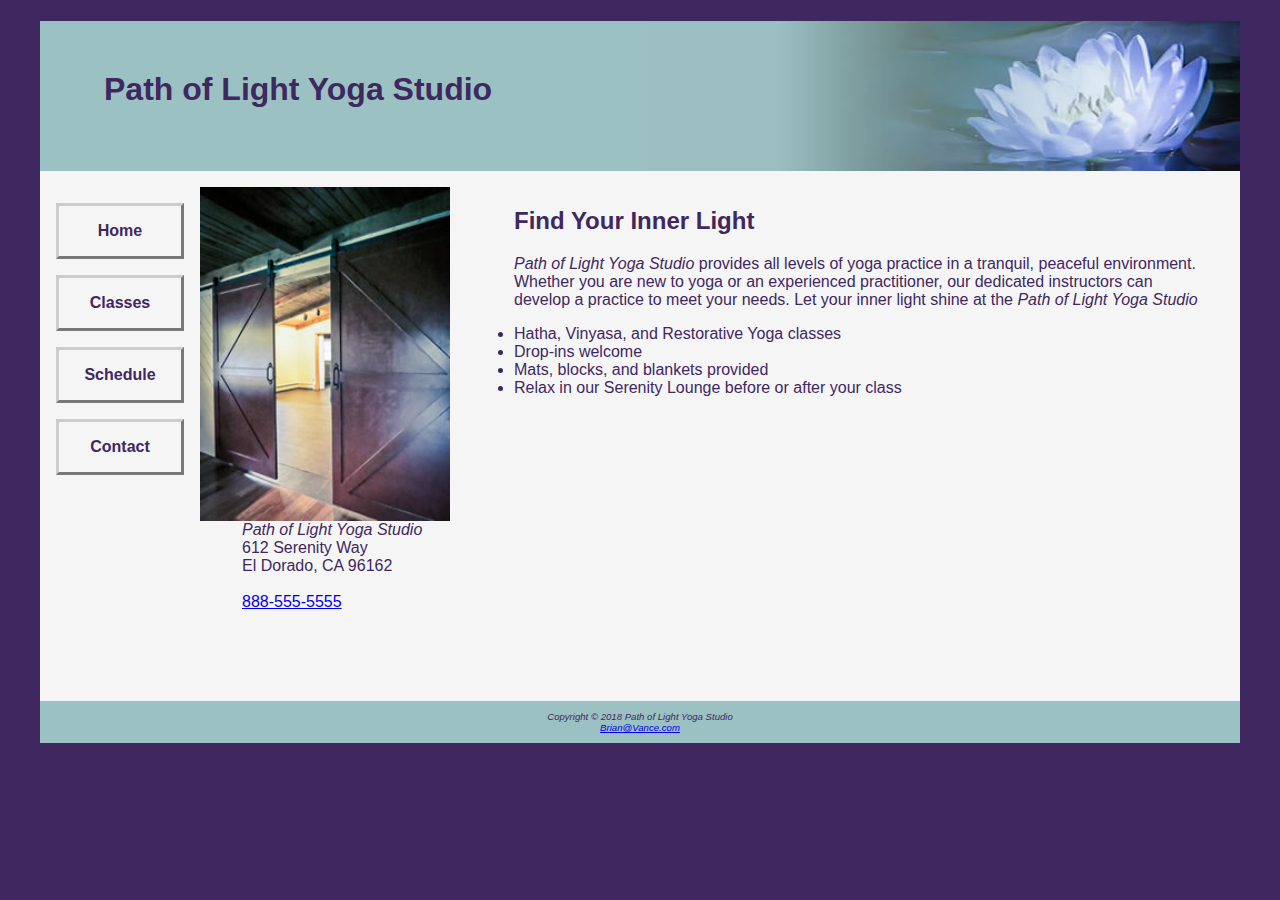
<file: Chapter9/index.html>
<!--Brian Vance 2311350-->
<!DOCTYPE html>
<html lang="en">

<head>
<title>Path of Light Yoga Studio</title>
<meta charset="utf-8">
<meta name="viewport"
content="width=device-width, initial-scale=1.0">
<link rel="stylesheet" href="yoga.css">
</head>

<body>
<div id="wrapper">

<header>
<h1>Path of Light Yoga Studio</h1>
</header>

<nav>
<ul>
	<li><a href="index.html">Home</a></li>
	<li><a href="Classes.html">Classes</a></li>
	<li><a href="schedule.html">Schedule</a></li>
	<li><a href="contact.html">Contact</a></li>
</ul>
</nav>

<img class="floatleft" src="yogadoor2.jpg" alt="yogadoor" height="350" width="250">
<main>
<h2>Find Your Inner Light</h2>
<p><span class="studio">Path of Light Yoga Studio</span> provides all levels of yoga practice in a tranquil, peaceful environment. 
Whether you are new to yoga or an experienced practitioner, our dedicated instructors can develop a practice to meet your needs.
 Let your inner light shine at the <span class="studio">Path of Light Yoga Studio</span></p>
<ul>
	<li>Hatha, Vinyasa, and Restorative Yoga classes</li>
	<li>Drop-ins welcome</li>
	<li>Mats, blocks, and blankets provided</li>
	<li>Relax in our Serenity Lounge before or after your class</li>
</ul>
<div class="clear">
<span class="studio">Path of Light Yoga Studio</span><br>
612 Serenity Way<br>
El Dorado, CA 96162<br>
<br>
<a id="mobile" href="tel:888-555-5555">888-555-5555</a>
<span id="desktop">888-555-5555</span>
</div>
</main>
<br>
<br>
<br>
<br>
<br>
<footer>
Copyright &copy; 2018 Path of Light Yoga Studio<br>
<a href="Brian@Vance.com">Brian@Vance.com</a>
</footer>
</div>
</body>
</html>
</file>
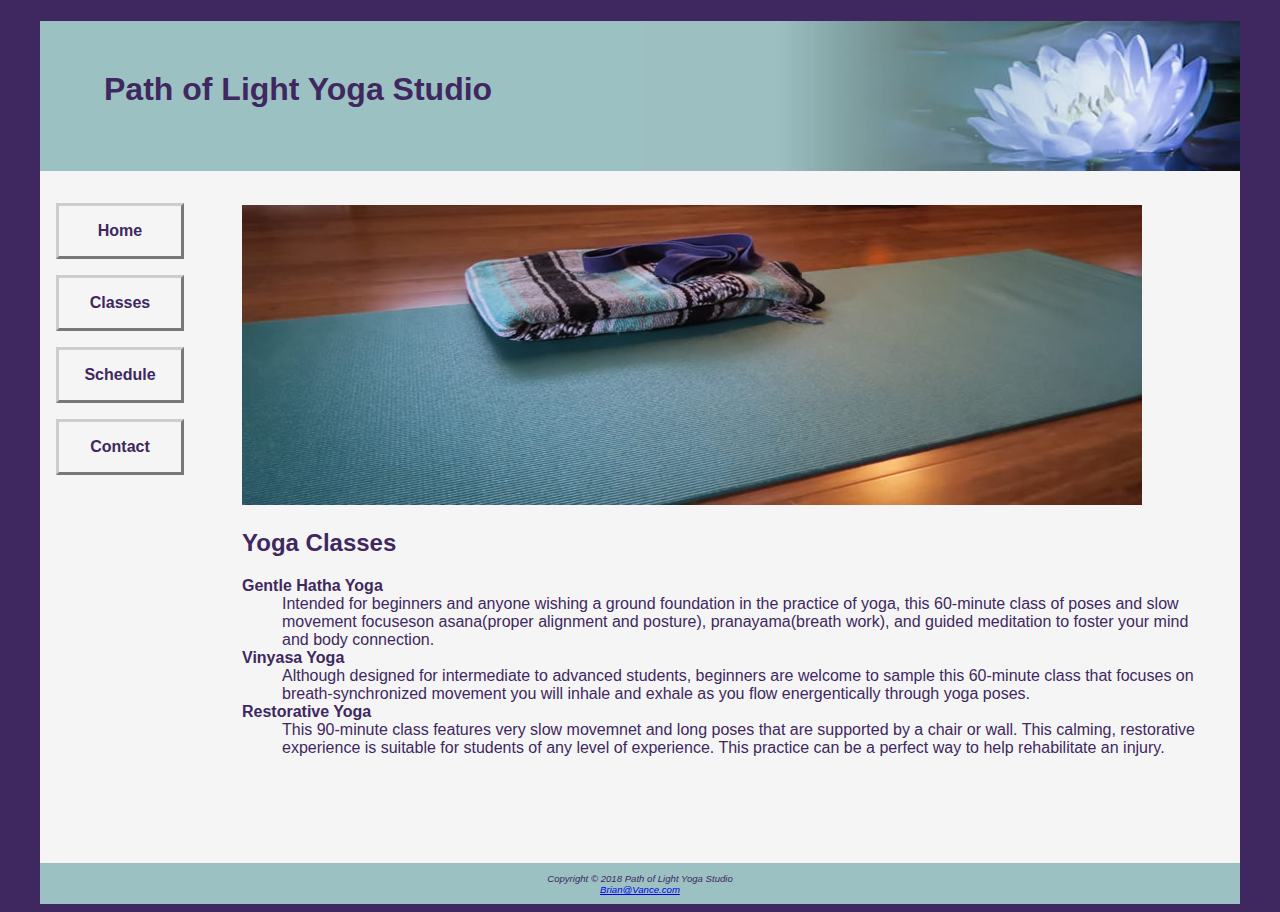
<file: Chapter9/classes.html>
<!--Brian Vance 2311350-->

<!DOCTYPE html>
<html lang="en">

<head>
<title>Path of Light Yoga Studio :: Classes</title>
<meta charset="utf-8">
<meta name="viewport"
content="width=device-width, initial-scale=1.0">
<link rel="stylesheet" href="yoga.css">
</head>

<body>
<div id="wrapper">
<header>
<h1>Path of Light Yoga Studio</h1>
</header>

<nav>
<ul>
	<li><a href="index.html">Home</a></li>
	<li><a href="Classes.html">Classes</a></li>
	<li><a href="schedule.html">Schedule</a></li>
	<li><a href="contact.html">Contact</a></li>
</ul>
</nav>
<br>

<main>
<div id="hero">
<img src="yogamat2.jpg" alt="yogamat">
</div>
<h2>Yoga Classes</h2>
<dl>
	<dt><strong>Gentle Hatha Yoga</strong></dt>
	<dd>Intended for beginners and anyone wishing a ground foundation in the practice of yoga, this 60-minute class of poses and slow movement focuseson asana(proper alignment and posture), pranayama(breath work), and guided meditation to foster your mind and body connection.<dd>
	<dt><strong>Vinyasa Yoga</strong><dt>
	<dd>Although designed for intermediate to advanced students, beginners are welcome to sample this 60-minute class that focuses on breath-synchronized movement you will inhale and exhale as you flow energentically through yoga poses.<dd>
	<dt><strong>Restorative Yoga</strong><dt>
	<dd>This 90-minute class features very slow movemnet and long poses that are supported by a chair or wall. This calming, restorative experience is suitable for students of any level of experience. This practice can be a perfect way to help rehabilitate an injury.<dd>
</dl>
<br>
<br>
<br>
<br>
<br>
</main>

<footer>
Copyright &copy; 2018 <span class="studio">Path of Light Yoga Studio</span>
<br>
<a href="Brian@Vance.com">Brian@Vance.com</a>
</footer>
</div>
</body>
</html>
</file>
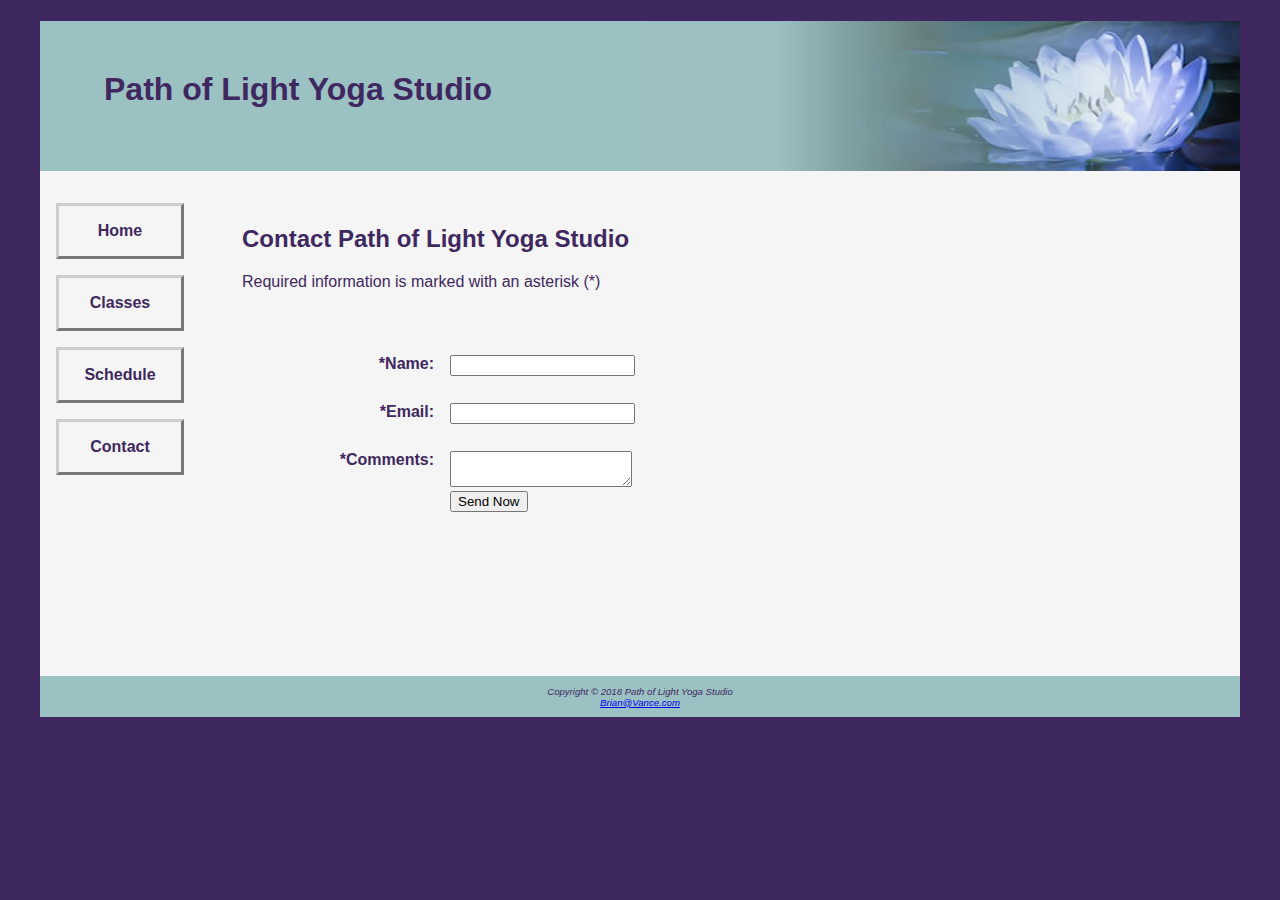
<file: Chapter9/Contact.html>
<!--Brian Vance 2311350-->
<!DOCTYPE html>
<html lang="en">

<head>
<title>Path of Light Yoga Studio :: Contact</title>
<meta charset="utf-8">
<meta name="viewport"
content="width=device-width, initial-scale=1.0">
<link rel="stylesheet" href="yoga.css">
</head>

<body>
<div id="wrapper">
<header>
<h1>Path of Light Yoga Studio</h1>
</header>

<nav>
<ul>
	<li><a href="index.html">Home</a></li>
	<li><a href="Classes.html">Classes</a></li>
	<li><a href="schedule.html">Schedule</a></li>
	<li><a href="contact.html">Contact</a></li>
</ul>
</nav>
<br>


<main>
<h2>Contact Path of Light Yoga Studio</h2>

<p>Required information is marked with an asterisk (*)</p>
<form method="post"
action="http://webdevbasics.net/scripts/yoga.php">

  <label for="myName">*Name:</label>
  <input type="text" name="myName" id="myName"
required="required">

  <label for="myEmail">*Email:</label>
  <input type="email" name="myEmail" id="myEmail"
required="required">


  <label for="myComments">*Comments:</label>
  <textarea name="myComments" id="myComments" rows="2"
cols="20" required="required"></textarea>
  <input id="mySubmit" type="submit" value="Send Now">
</form>

</main>

<br>
<br>
<br>
<br>
<br>
<footer>
Copyright &copy; 2018 Path of Light Yoga Studio<br>
<a href="Brian@Vance.com">Brian@Vance.com</a>
</footer>
</div>
</body>
</html>
</file>
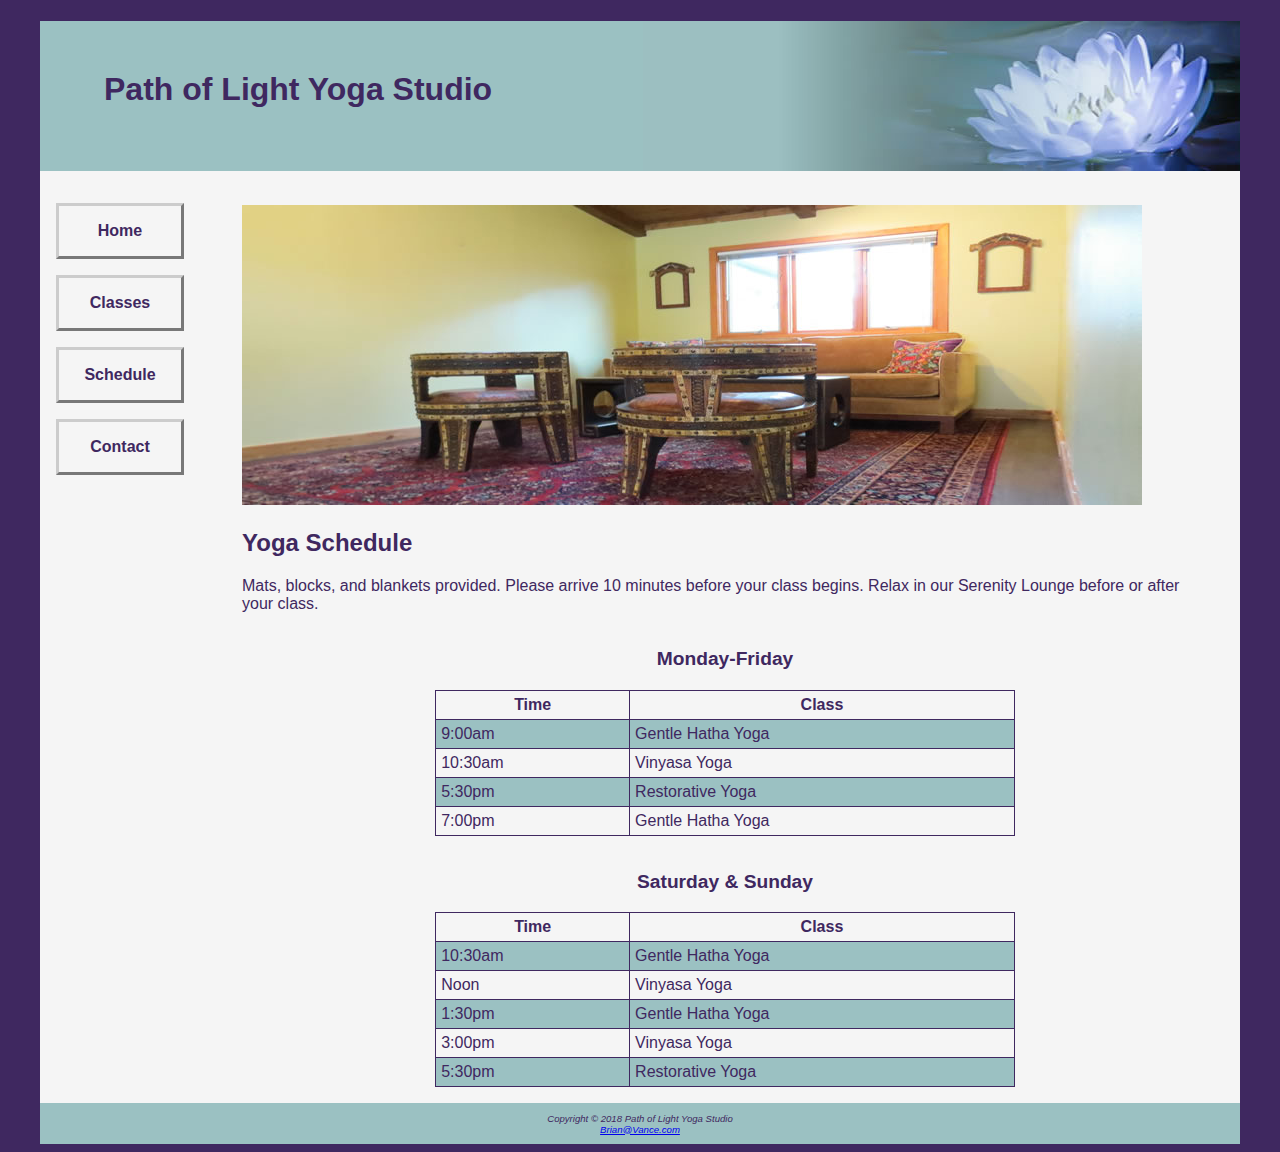
<file: Chapter9/schedule.html>
<!--Brian Vance 2311350-->
<!DOCTYPE html>
<html lang="en">

<head>
<title>Path of Light Yoga Studio :: Schedule</title>
<meta charset="utf-8">
<meta name="viewpoint"
content="width=device-width, initial-scale=1.0">
<link rel="stylesheet" href="yoga.css">
</head>

<body>
<div id="wrapper">

<header>
<h1>Path of Light Yoga Studio</h1>
</header>

<nav>
<ul>
	<li><a href="index.html">Home</a></li>
	<li><a href="Classes.html">Classes</a></li>
	<li><a href="schedule.html">Schedule</a></li>
	<li><a href="contact.html">Contact</a></li>
</ul>
</nav>
<br>

<main>
<div id="hero">
<img src="yogalounge2.jpg" alt="yogalounge">
</div>
<h2>Yoga Schedule</h2>
<p>Mats, blocks, and blankets provided. Please arrive 10 minutes before your class begins. Relax in our Serenity Lounge before or after your class.</p>

<table>
  <caption>Monday-Friday</caption>
    <tr>
      <th>Time</th>
      <th>Class</th>
    </tr>
    <tr>
      <td>9:00am</td>
      <td>Gentle Hatha Yoga</td>
    </tr>
    <tr>
      <td>10:30am</td>
      <td>Vinyasa Yoga</td>
    </tr>
    <tr>
      <td>5:30pm</td>
      <td>Restorative Yoga</td>
    </tr>
    <tr>
      <td>7:00pm</td>
      <td>Gentle Hatha Yoga</td>
    </tr>
</table>

<table>
  <caption>Saturday & Sunday</caption>
    <tr>
      <th>Time</th>
      <th>Class</th>
    </tr>
    <tr>
      <td>10:30am</td>
      <td>Gentle Hatha Yoga</td>
    </tr>
    <tr>
      <td>Noon</td>
      <td>Vinyasa Yoga</td>
    </tr>
    <tr>
      <td>1:30pm</td>
      <td>Gentle Hatha Yoga</td>
    </tr>
    <tr>
      <td>3:00pm</td>
      <td>Vinyasa Yoga</td>
    </tr>
    <tr>
      <td>5:30pm</td>
      <td>Restorative Yoga</td>
    </tr>
</table>

</main>

<footer>
Copyright &copy; 2018 <span class="studio">Path of Light Yoga Studio</span>
<br>
<a href="Brian@Vance.com">Brian@Vance.com</a>
</footer>
</div>
</body>
</html>
</file>
<file: Chapter9/yoga.css>
label	{ float: left;
	display: block;
	text-align: right;
	font-weight: bold;
	width: 10em;
	padding-right: 1em; }

input, text area	{ display: block;
		margin-bottom: 2em; }

#mySubmit	{ margin-left: 12em; }
form	{ padding: 3em; }

table	{ margin-right: auto;
	margin-left: auto;
	width: 60%;
	border: 1px solid #3f2860;
	border-collapse: collapse;
	margin-bottom: 1em; }
td, th	{ padding: 5px;
	border: 1px solid #3f2860; }

tr:nth-of-type(even)	{ background-color: #9bc1c2; }

caption	{ margin: 1em;
	font-weight: bold;
	font-size:120%; }


*	{ box-sizing: border-box; }

body 	{ background-color: #3f2860;
	color: #3f2860;
	font-family: verdana, arial, sans-serif; }

h1	{ padding-top: 50px;
	padding-left: 2em; }

nav	{ float: left;
	width: 160px;
	font-weight: bold;
	padding: 1em; }

nav a	{ display: block;
	text-decoration: none;
	text-align: center;
	font-weight: bold;
	border: 3px outset #cccccc;
	padding: 1em;
	margin-bottom: 1em; }

nav a:link		{ color: #3f2860; }
nav a:visited	{ color: #497777; }
nav a:hover	{color: #a26100;
		border: 3px inset #333333; }

nav ul	{ padding-left: 0px;
	list-style: none; }


main	{ display: block;
	padding-left: 2em;
	padding-right: 2em;
	margin-left: 170px;
	padding-top: 1em; }

header	{ background-color: #9bc1c2;
	background-image: url(lilyheader.jpg);
	background-position: right;
	background-repeat: no-repeat;
	height: 150px; }

.studio	{ font-style: italic; }

footer	{ background-color: #9bc1c2;
	font-size: .60em;
	font-style: italic;
	padding: 1em;
	text-align: center; }

#wrapper{ background-color:#f5f5f5;
	margin-left: auto;
	margin-right: auto;
	max-width: 1480px;
	min-width: 1200px;
	width: 80%; }

.clear	{ clear: both; }

.floatleft	{ float: left;
	margin-right: 4em; 
	padding-top:1em; }

header, nav, main, footer	{ display: block; }	
#mobile	{ display: inline; }
#desktop	{ display: none; }

@media only screen and (max-width: 1024px)	{
body	{margin: 0;
	padding: 0; }

#wrapper{ width: 100%;
	min-width: 0;
	margin: 0;
	padding: 0; }

header	{ padding-top: 1px; }

h1	{ padding-top: 1px; }

nav	{ float: none;
	width: auto;
	padding-left: 2em; }

nav a	{ padding: 0.2em;
	margin-left: 0.3em;
	float: left;
	width: 23%; }

main	{ padding-top: 2.5em;
	padding-bottom: 2.5em;
	padding-left: 1em;
	padding-right: 1em;
	margin: 0;
	font-size: 90%;
	clear: both; }

#hero img	{width:100%;
		height: auto; }

h2	{ padding-left: 2em;
	padding-right: 2em; }
h3	{ padding-left: 2em;
	padding-right: 2em; }
p	{ padding-left: 2em;
	padding-right: 2em; }
dl	{ padding-left: 2em;
	padding-right:2em; }

main ul	{ margin-left: 2em; }

.floatleft	{ margin-left: 2em;
	margin-bottom: 1em; }

.clear	{ padding-left: 2em; }

#mobile	{ display: inline; }
#desktop	{ display: none; }	
}


@media only all and (max-width: 768px)	{
h1	{font-size: 2em;
	padding-top: 0.25em;
	padding-left: 1.5em;
	width: 85%;
	text-align: center; }

nav a	{ padding: 0.5em;
	width: 45%;
	float: left;
	min-width: 6em;
	margin-left: 0.5em; }

main	{ padding-top: 0; }

.floatleft	{ float: none;
	display: none; }

#hero	{ display: none; }

footer	{ padding: 0.5em;
	margin: 0; }

#mobile	{ display: inline; }
#desktop	{ display: none; }	
}
</file>
